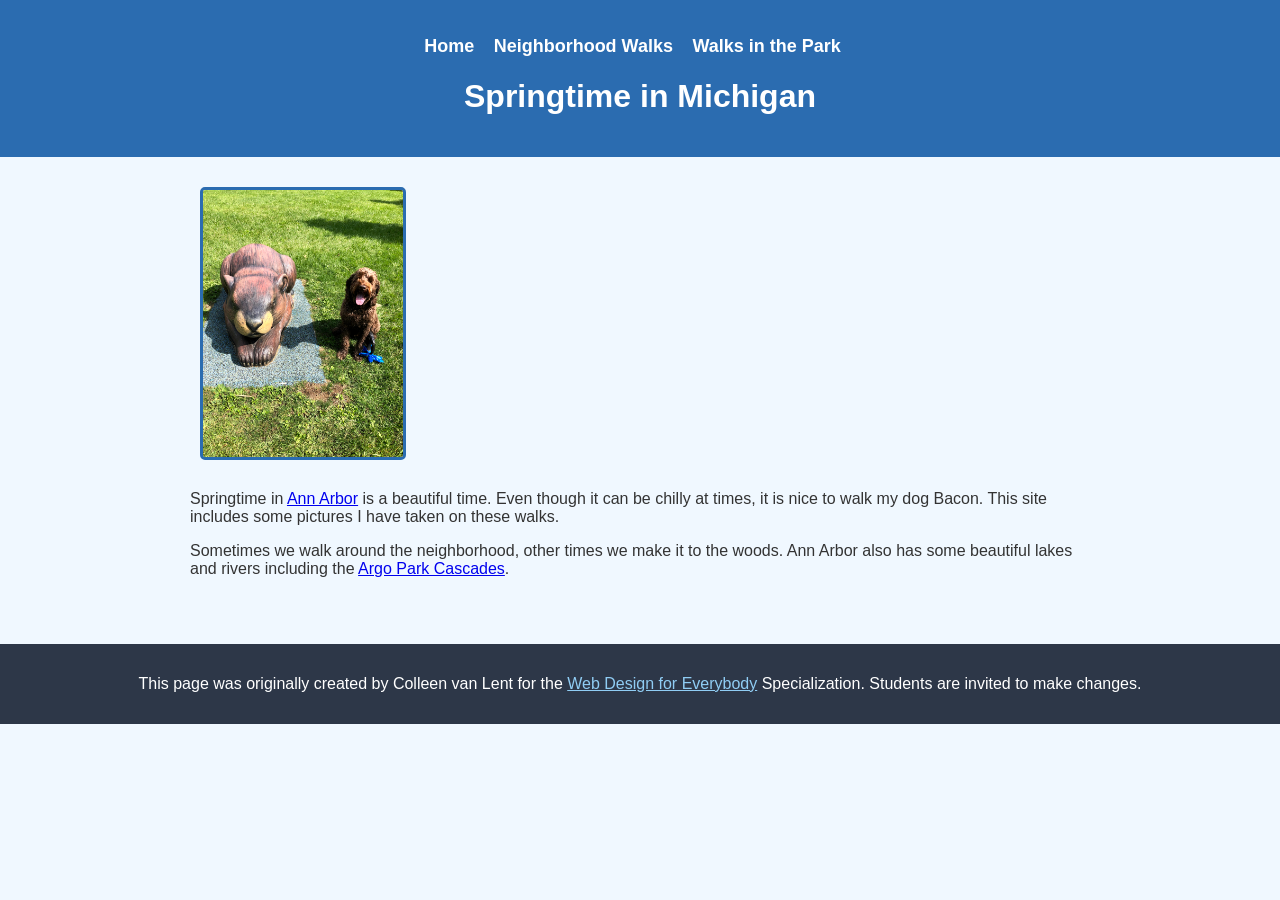
<file: index.html>
<!DOCTYPE html>
<html lang="en">
<head>
    <meta charset="utf-8">
    <meta name="viewport" content="width=device-width, initial-scale=1.0">
    <title>Springtime in Michigan</title>
    <link rel="stylesheet" href="style.css">
</head>
<body>
    <a href="#main-content" class="skip-link">Skip to Main Content</a>
    
    <header id="site-header">
        <nav>
            <ul>
                <li><a href="index.html">Home</a></li>
                <li><a href="neighborhood.html">Neighborhood Walks</a></li>
                <li><a href="parks.html">Walks in the Park</a></li>
            </ul>
        </nav>
        <h1>Springtime in Michigan</h1>
    </header>
    
    <main id="main-content">
        <img src="BaconGallupPark.jpg" class="photo-style" width="200" alt="Brown Labradoodle sitting next to a statue.">
        <p>Springtime in <a href="https://www.michigan.org/city/ann-arbor">Ann Arbor</a> is a beautiful time. Even though it can be chilly at times, it is nice to walk my dog Bacon. This site includes some pictures I have taken on these walks.</p>
        <p>Sometimes we walk around the neighborhood, other times we make it to the woods. Ann Arbor also has some beautiful lakes and rivers including the <a href="https://www.a2gov.org/departments/Parks-Recreation/parks-places/argo/pages/default.aspx">Argo Park Cascades</a>.</p>
    </main>
    
    <footer>
        <p>This page was originally created by Colleen van Lent for the <a href="https://www.coursera.org/specializations/web-design">Web Design for Everybody</a> Specialization. Students are invited to make changes.</p>
    </footer>
</body>
</html>
</file>
<file: style.css>
/* Đổi font và màu nền (Yêu cầu: Change fonts, colors, etc.) */
body {
    font-family: Arial, Helvetica, sans-serif;
    background-color: #f0f8ff;
    color: #333;
    margin: 0;
    padding: 0;
}

/* --- ĐÂY LÀ 2 ID (Yêu cầu: At least 2 ids) --- */
#site-header {
    background-color: #2b6cb0;
    color: white;
    text-align: center;
    padding: 20px;
}

#main-content {
    padding: 20px;
    max-width: 900px;
    margin: 0 auto;
}

/* --- ĐÂY LÀ 2 CLASS (Yêu cầu: At least 2 classes) --- */
/* Class 1: Nút Skip to Main Content */
.skip-link {
    position: absolute;
    top: -40px;
    left: 0;
    background: #000;
    color: white;
    padding: 8px;
    z-index: 100;
}

.skip-link:focus {
    top: 0;
}

/* Class 2: Định dạng viền cho ảnh */
.photo-style {
    border: 3px solid #2b6cb0;
    border-radius: 5px;
    margin: 10px;
}

/* --- ĐÂY LÀ DESCENDANT SELECTOR (Yêu cầu: At least one descendant selector) --- */
nav ul {
    list-style-type: none;
    padding: 0;
}

nav li {
    display: inline-block;
    margin-right: 15px;
}

nav a {
    color: white;
    text-decoration: none;
    font-weight: bold;
    font-size: 18px;
}

footer {
    background-color: #2d3748;
    color: white;
    text-align: center;
    padding: 15px;
    margin-top: 30px;
}

footer a {
    color: #90cdf4;
}
</file>
